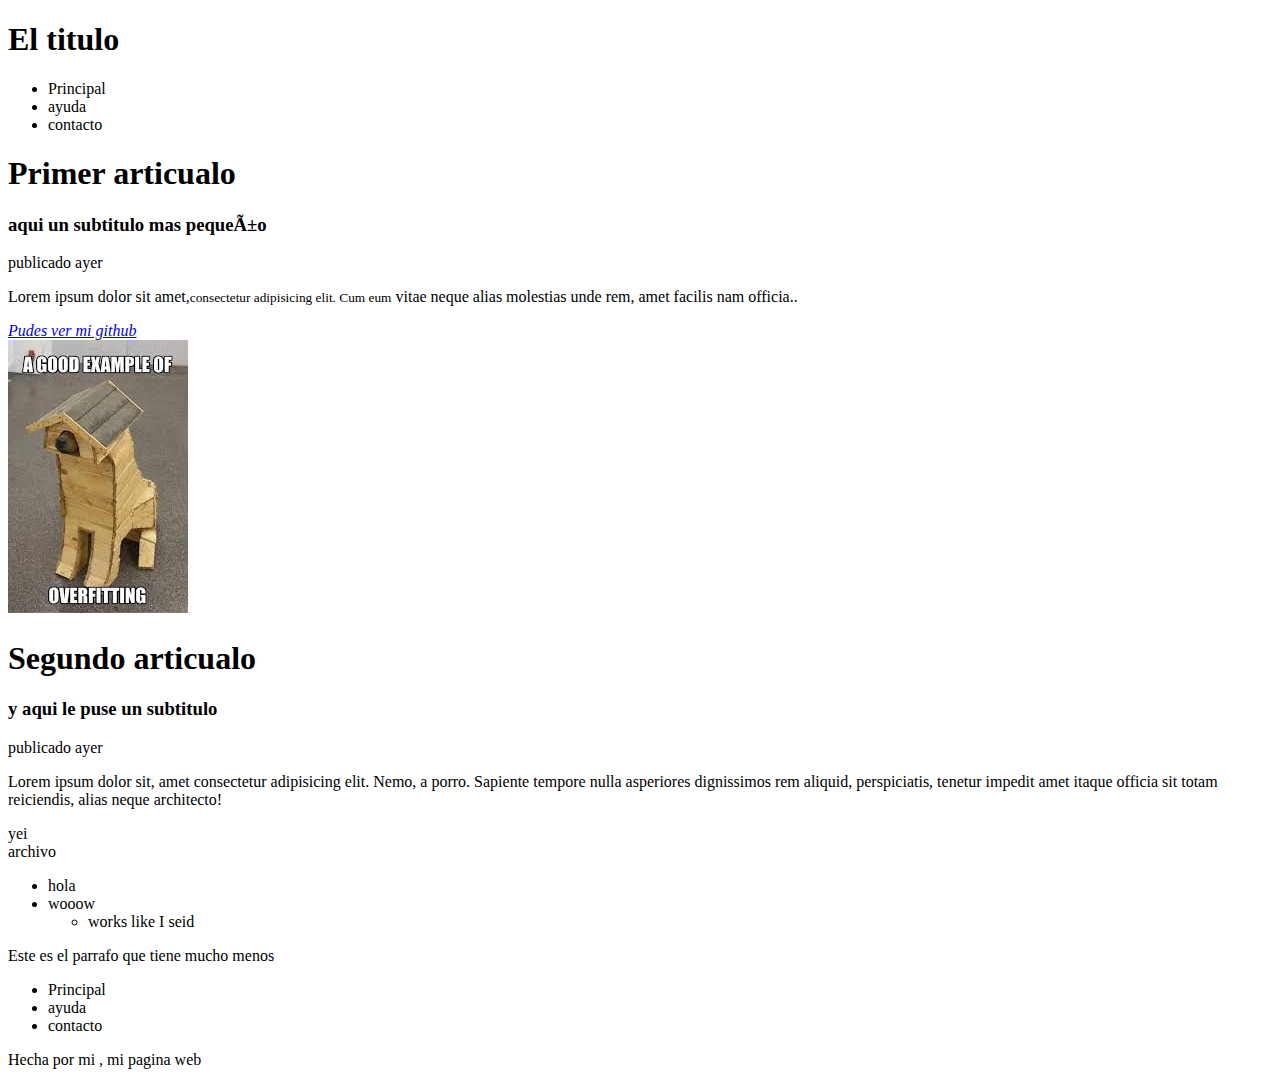
<file: index.html>
<!DOCTYPE html>
<html lang="es">

<head>
    <meta charset="uft-8" />
    <title>Esta es como mi tercera pagina Web</title>
    <meta name="descrption" content="Esta es mi primer script en html" />
    <meta name="author" content="Victor"/>
    <meat name="keywords" content="ESP32"/>

</head>

<body>
    <header>
        <h1>
            El titulo
        </h1>
        
    </header>
   
    
    <nav>
        <ul>
            <li>Principal</li>
            <li>ayuda</li>
            <li>contacto</li>
        </ul>    
    </nav>
    
    <section>
        <article>
            
            <h1>Primer articualo</h1>
            <h3>aqui un subtitulo mas pequeño</h3>
            
            
            <time datetime="10-10-2018">publicado ayer</time>
           
            <p>Lorem ipsum dolor sit amet,<small>consectetur adipisicing elit. Cum eum</small>  vitae neque alias molestias unde rem, amet facilis nam officia.. </p>
            
            <address><a href="https://github.com/victor9925/HTML">Pudes ver mi github</a></address>

            <img src="over.jpg"/>


            
        </article>

        <article>


                <h1>Segundo articualo</h1>
                <h3>y aqui le puse un subtitulo</h3>
            
            <time datetime="10-10-2018">publicado ayer</time>
            <p>Lorem ipsum dolor sit, amet consectetur adipisicing elit. Nemo, a porro. Sapiente tempore nulla asperiores dignissimos rem aliquid, perspiciatis, tenetur impedit amet itaque officia sit totam reiciendis, alias neque architecto!</p>

            <footer>
                yei

            </footer>
        </article>
    </section>
    
    <aside>
        archivo 
        <ul>
            <li> hola </li>
            <li> wooow </li>
                <ul>
                        <li> works like I seid</li>  
                </ul>
        </ul>
    </aside>


    <p>
        Este es el parrafo que tiene mucho menos 
    </p>

 
    <ul>
        <li>Principal</li>
        <li>ayuda</li>
        <li>contacto</li>
        
    </ul>


    <footer>Hecha por mi , mi pagina web</footer>

</body>

</html>
</file>
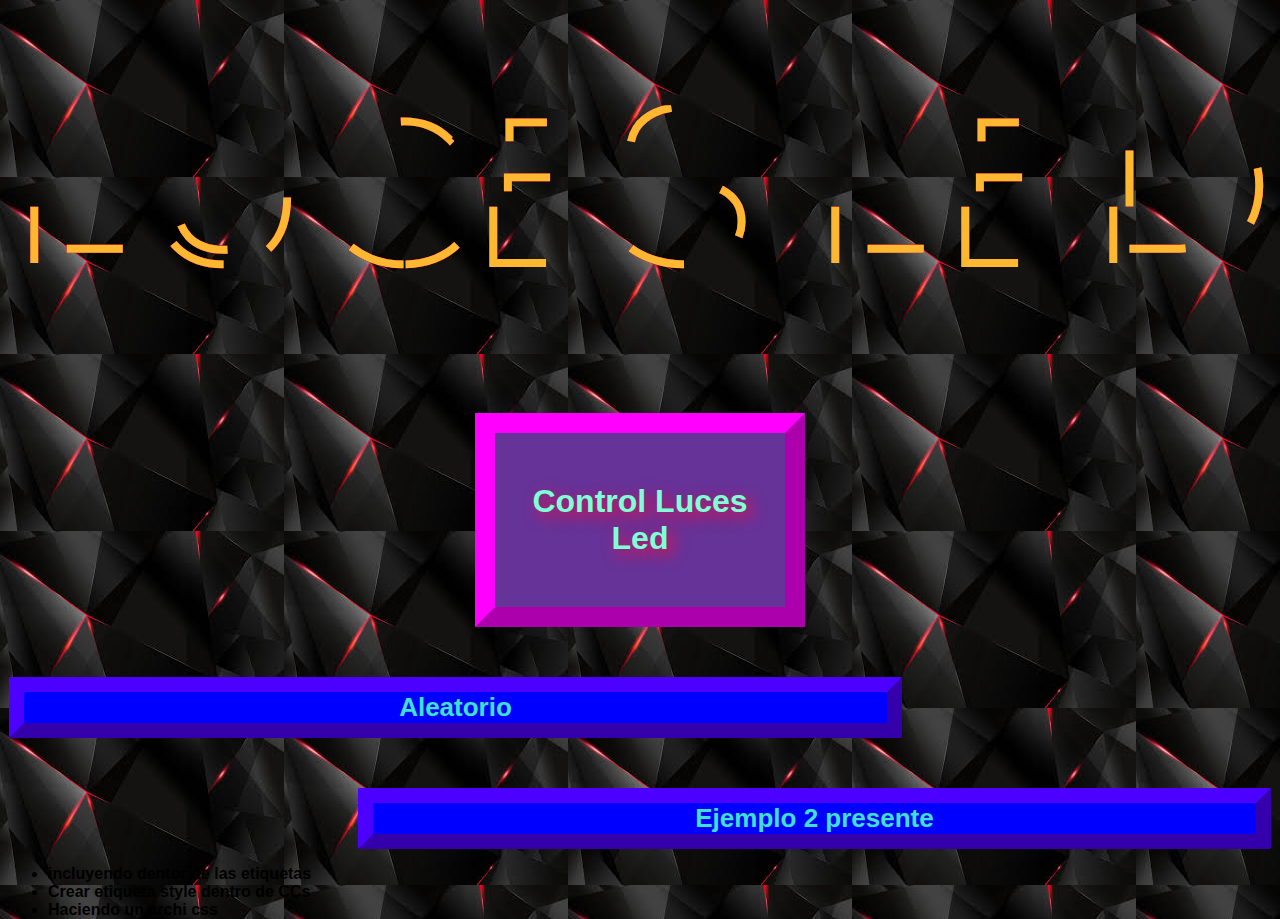
<file: indexcss.html>
<!DOCTYPE html>

<html lang="es">
<head>
    <meta charset="UTF-8">
    <meta http-equiv="X-UA-Compatible" content="IE=edge">
    <meta name="viewport" content="width=device-width, initial-scale=1.0">
  
    <link rel="stylesheet" href="style.css">
   
   
    <title>Document</title>

    
</head>
<body >
    

    <svg viewBox="0 -70 960 300">
        <symbol id="s-text">
            <text text-anchor="middle" x="50%" y="40%">LUCES LED</text>
        </symbol>
    
        <g class = "g-ants">
            <use xlink:href="#s-text" class="text-copy"></use>
            <use xlink:href="#s-text" class="text-copy"></use>
            <use xlink:href="#s-text" class="text-copy"></use>
            <use xlink:href="#s-text" class="text-copy"></use>
            <use xlink:href="#s-text" class="text-copy"></use>
        </g>
        
      </svg>
    <h1 id="titulo">
       Control Luces Led<br>
    </h1> 


  


    <p class="texto1">Aleatorio</p>
    <p class="texto2">Ejemplo 2 presente</p>
   <ul>
        <li>incluyendo dentor de las etiquetas</li>
        <li>Crear etiqueta style dentro de CCs</li>
        <li>Haciendo un archi css</li>
    </ul>

    
</body>
</html>
</file>
<file: style.css>
@import url(https://fonts.googleapis.com/css?family=Montserrat);


html, body{
  height: 100%;
  font-weight: 600;
}

body{
  background: #030321;
  font-family: Arial;
}

svg {
    display: block;
    font: 10.5em 'Montserrat';
    margin: 0 auto;
    padding: 5px 0% ;

}

.text-copy {
    fill: none;
    stroke: white;
    stroke-dasharray: 6% 29%;
    stroke-width: 6px;
    stroke-dashoffset: 0%;
    animation: stroke-offset 5.5s infinite linear;
}

.text-copy:nth-child(1){
	stroke: #4D163D;
	animation-delay: -1;
}

.text-copy:nth-child(2){
	stroke: #840037;
	animation-delay: -2s;
}

.text-copy:nth-child(3){
	stroke: #BD0034;
	animation-delay: -3s;
}

.text-copy:nth-child(4){
	stroke: #BD0034;
	animation-delay: -4s;
}

.text-copy:nth-child(5){
	stroke: #FDB731;
	animation-delay: -5s;
}

@keyframes stroke-offset{
	100% {stroke-dashoffset: -35%;}
}
p.texto1{

    font-size: 26px;
    color: turquoise;
    background-color: blue;
    border: rgb(76, 0, 255) 15px outset;
    border-radius: 2px;
    text-align: center;
    margin: 50px 370px 1px 1px;

}
p.texto2{

    font-size: 26px;
    color: turquoise;
    background-color: blue;
    border: rgb(76, 0, 255) 15px outset;
    border-radius: 2px;
    text-align: center;
    margin: 50px 1px 1px 350px;

    
}
body{

    background-image: url([data-uri]);

    
}

#titulo{
    font-family: Vegur, 'PT Sans', Verdana, sans-serif;
    
    background-color: rebeccapurple;

    text-shadow: 5px 5px 15px rgb(252, 9, 62);
    color: aquamarine;
    
    border: magenta 20px outset ;
    
    width: 250px;
    margin: auto;
    text-align: center;
    padding: 50px 20px;
    

}



/*
<svg viewbox="0 0 100 20">
        <defs>
          <linearGradient id="gradient" x1="0" x2="0" y1="0" y2="1">
            <stop offset="5%" stop-color="#326384"/>
            <stop offset="95%" stop-color="#123752"/>
          </linearGradient>
          
          <pattern id="wave" x="0" y="0" width="120" height="20" patternUnits="userSpaceOnUse">
            <path id="wavePath" d="M-40 9 Q-30 7 -20 9 T0 9 T20 9 T40 9 T60 9 T80 9 T100 9 T120 9 V20 H-40z" mask="url(#mask)" fill="url(#gradient)"> 
              <animateTransform
                  attributeName="transform"
                  begin="0s"
                  dur="1.5s"
                  type="translate"
                  from="0,0"
                  to="40,0"
                  repeatCount="indefinite" />
            </path>
          </pattern>
        </defs>
        <text  id="titulo" text-anchor="middle" x="50" y="15" font-size="17" fill="url(#wave)"  fill-opacity="0.6">Hola</text>
        <text id="titulo" text-anchor="middle" x="50" y="15" font-size="17" fill="url(#gradient)" fill-opacity="0.1">Hola</text>
      </svg>
      
*/
</file>
